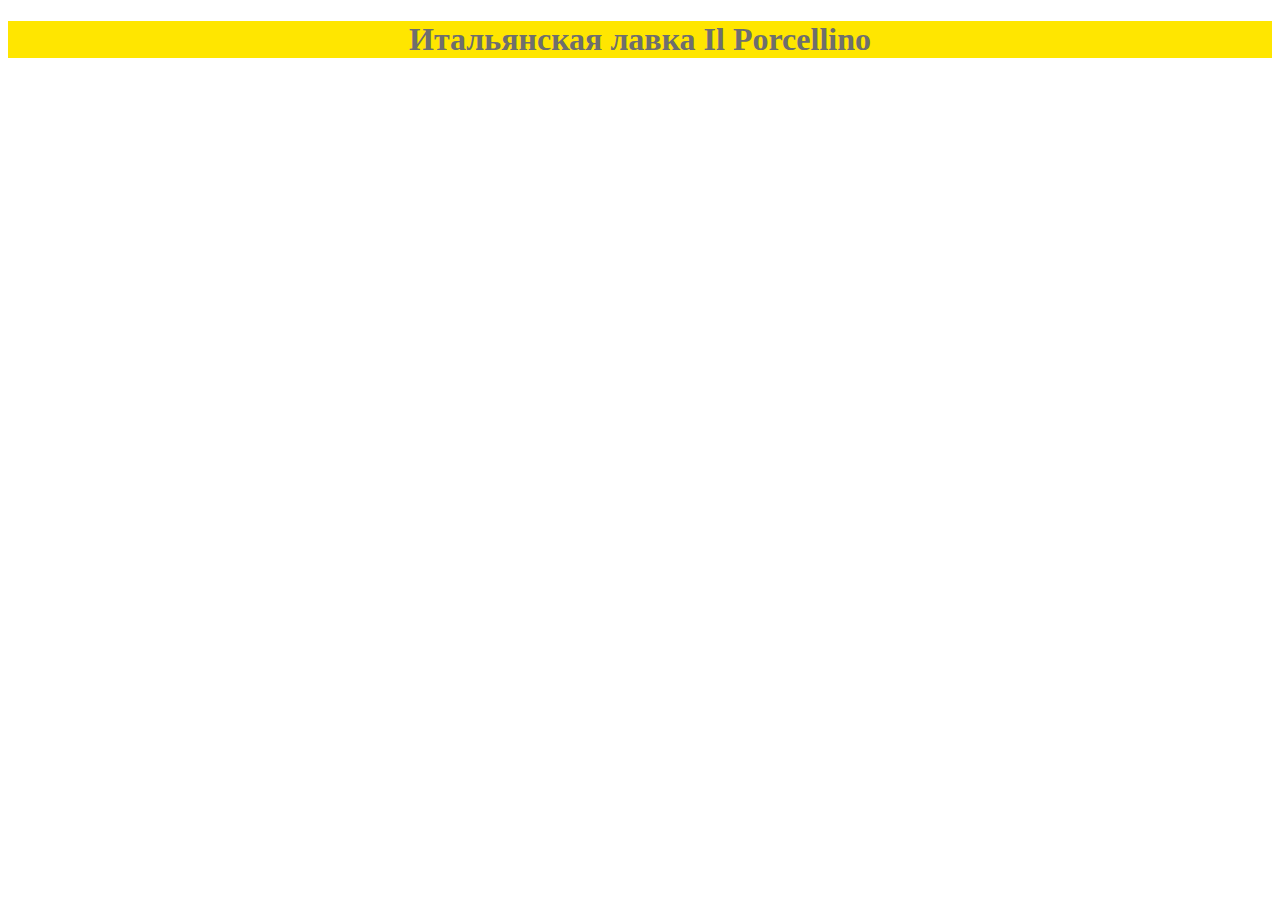
<file: Porcellino/Index.html>
<!DOCTYPE HTML>
  <html>
    <head>
      <meta charset = 'UTF-8' /> 
      <link rel = "stylesheet" href = "Styles.css" />
      <title>Il Porcellino</title>
    </head>
    <body>
      <header>
        <h1>Итальянская лавка Il Porcellino</h1>
      </header>
      
      <footer></footer>
    </body>
  </html>
</file>
<file: Porcellino/Styles.css>
h1 {
  color: #6E6E6E;
  font-size: 200%;
  font-family: Tahoma;
  background-color: #FFE600;
  text-align: center;
}
/*header {
  background-color: #FFE600;
}*/
</file>
